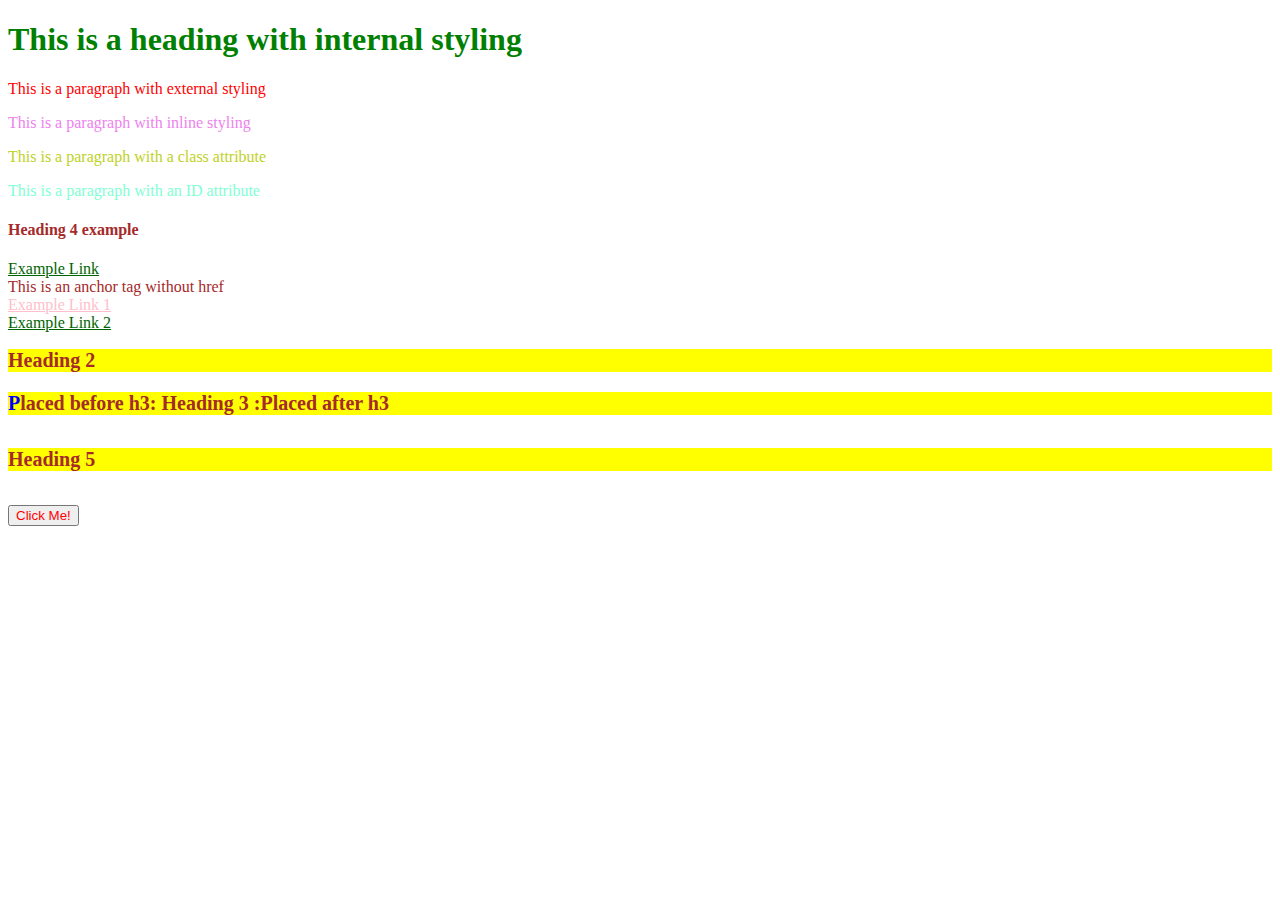
<file: CSS/index.html>
<!DOCTYPE html>
<html lang="en">
    <head>
        <meta charset="UTF-8">
        <meta name="viewport" content="width=device-width, initial-scale=1.0">
        <title>CSS Basics</title>
        <!-- External styling -->
        <link rel="stylesheet" href="styles.css"/>
         <!-- Internal styling -->
        <style>
            h1{
                color:green;
            }
        </style>
    </head>
    <body>
        <!-- ORDER OF PRIORITY
            1. Inline CSS
            2. External CSS
            3. Internal CSS -->
        <h1>This is a heading with internal styling</h1>
        <p>This is a paragraph with external styling</p>
        <!-- Inline styling -->
        <p style="color:violet">This is a paragraph with inline styling</p>
        <!-- id, classes -->
        <p class="parag1">This is a paragraph with a class attribute</p>
        <p id="parag2">This is a paragraph with an ID attribute</p>
        
        <h4 href="www.example.com">Heading 4 example</h4>
        <a href="www.example.com"> Example Link </a>

        <br />

        <a> This is an anchor tag without href </a>

        <br />

        <a href="www.example1.com"> Example Link 1 </a>

        <br />

        <a href="www.example2.com"> Example Link 2 </a>

        <h2 class="heading2">Heading 2</h2>
        <h3 id="heading3">Heading 3</h3>
        <h5>Heading 5</h5>

        <button id="btn">Click Me!</button>
    </body>
</html>
</file>
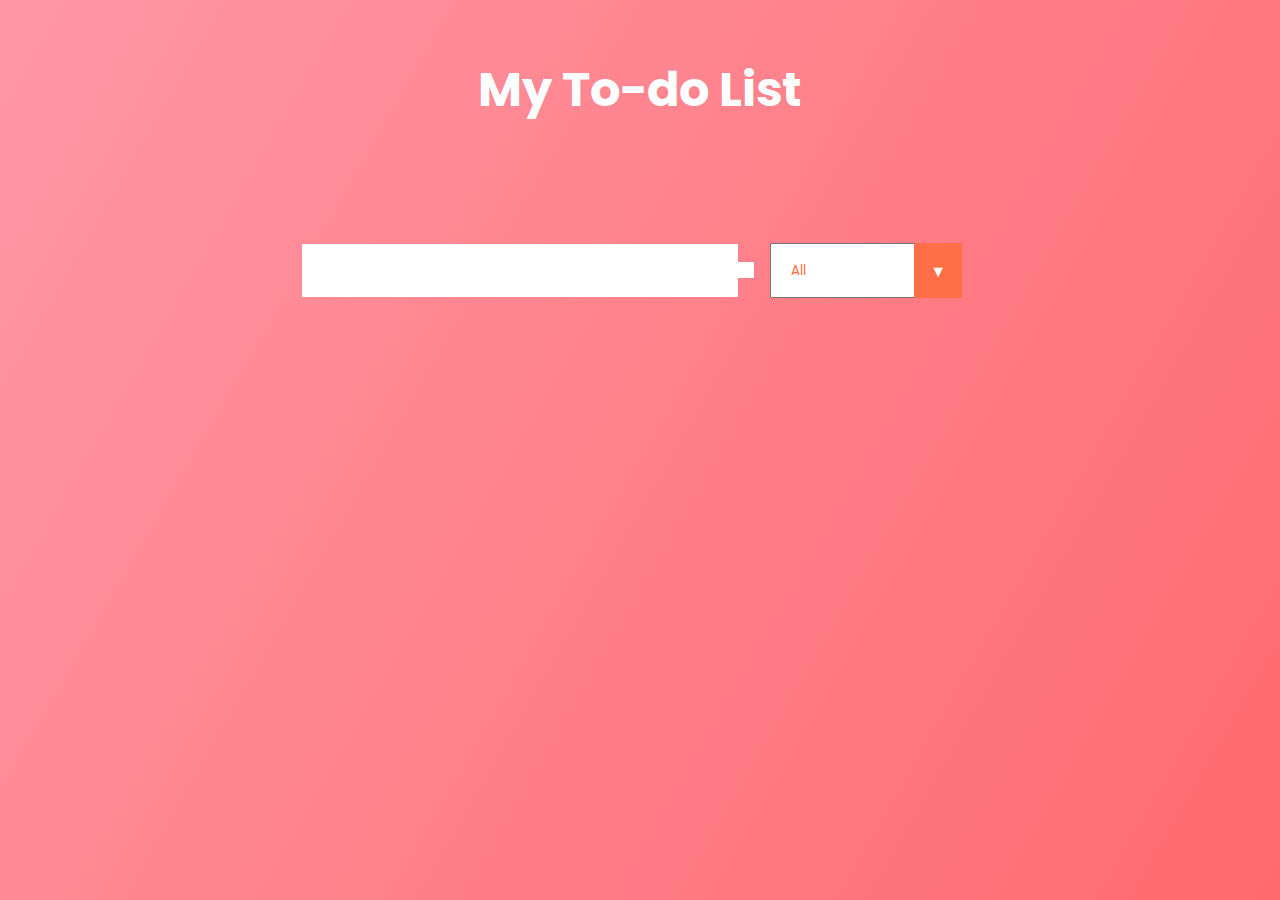
<file: Project/index.html>
<!DOCTYPE html>
<html lang="en">
<head>
    <meta charset="UTF-8">
    <meta name="viewport" content="width=device-width, initial-scale=1.0">
    <title>To-do List</title>
    <link href="https://fonts.googleapis.com/css2?family=Poppins&display=swap" rel="stylesheet"/>
    <link
      rel="stylesheet" href="https://cdnjs.cloudflare.com/ajax/libs/font-awesome/5.12.1/css/all.min.css"
      integrity="sha256-mmgLkCYLUQbXn0B1SRqzHar6dCnv9oZFPEC1g1cwlkk="      
      crossorigin="anonymous"/>
    <link rel="stylesheet" href="styles.css"/>
</head>
<body>
    <header>
        <h1>My To-do List</h1>
    </header>  
    <form>
        <input type="text" class="todo-input"/>
        <button class="todo-button" type="submit">
        <i class="fas fa-plus-square"></i>
    </button>
    <div class="select">
        <select name="todos" class="filter-todo">
            <option value="all">All</option>
            <option value="completed">Completed</option>
            <option value="uncompleted">Uncompleted</option>
        </select>
    </div>
    </form>
    <div class="todo-container">
        <ul class="todo-list"></ul>
    </div>
    <script src="script.js"></script>
</body>
</html>
</file>
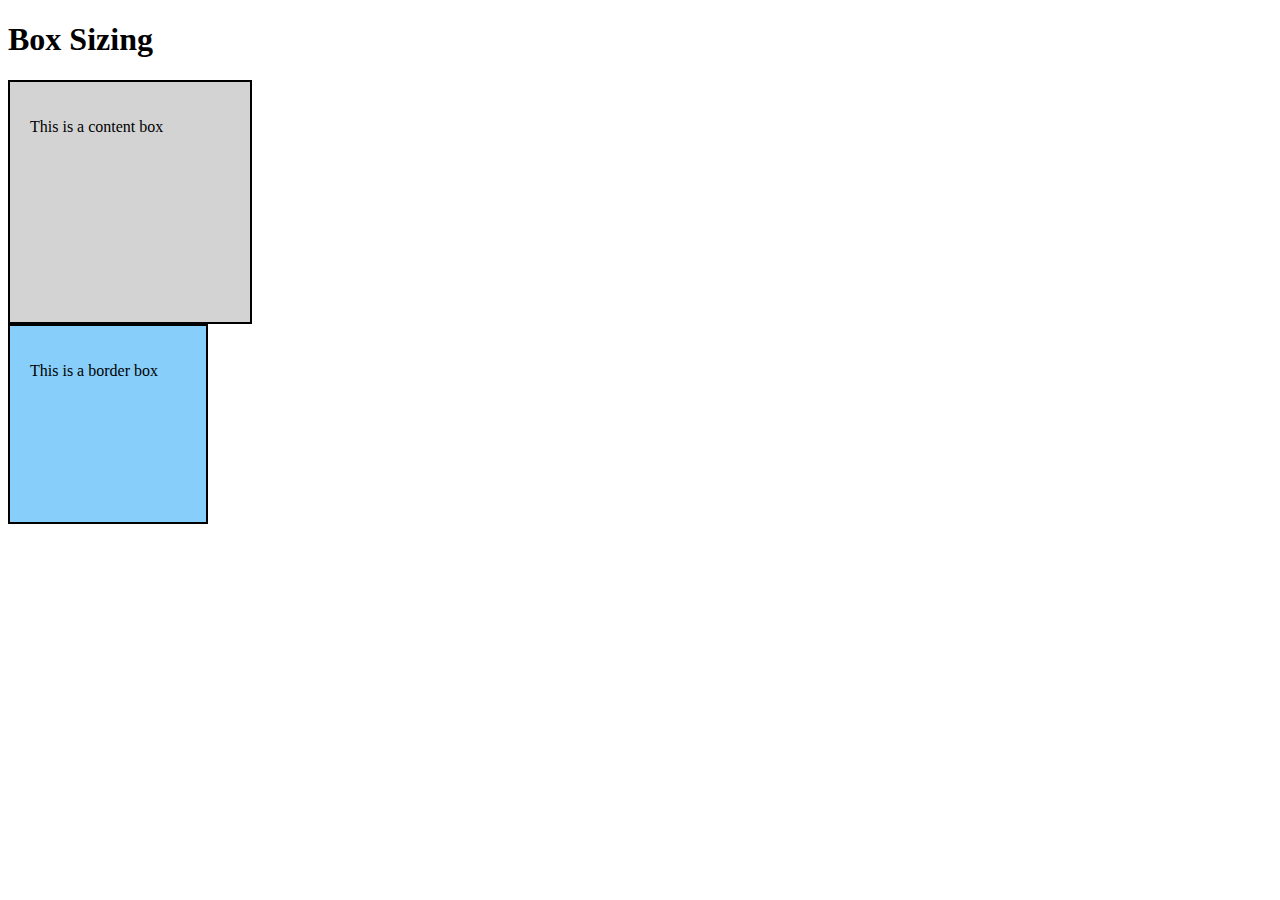
<file: CSS/box-sizing.html>
<!DOCTYPE html>
<html lang="en">
<head>
    <meta charset="UTF-8">
    <meta name="viewport" content="width=device-width, initial-scale=1.0">
    <title>Box-Sizing</title>
    <style>
        .content-box {
          width: 200px;
          height: 200px;
          padding: 20px;
          border: 2px solid black;
          background-color: lightgray;
          box-sizing: content-box;
        }
  
  
        .border-box {
          width: 200px;
          height: 200px;
          padding: 20px;
          border: 2px solid black;
          background-color: lightskyblue;
          box-sizing: border-box;
        }
      </style>
</head>
<body>
    <h1>Box Sizing</h1>

    <div class="content-box">
        <p>This is a content box</p>
    </div>
        
    <div class="border-box">
        <p>This is a border box</p>
    </div>
        
</body>
</html>
</file>
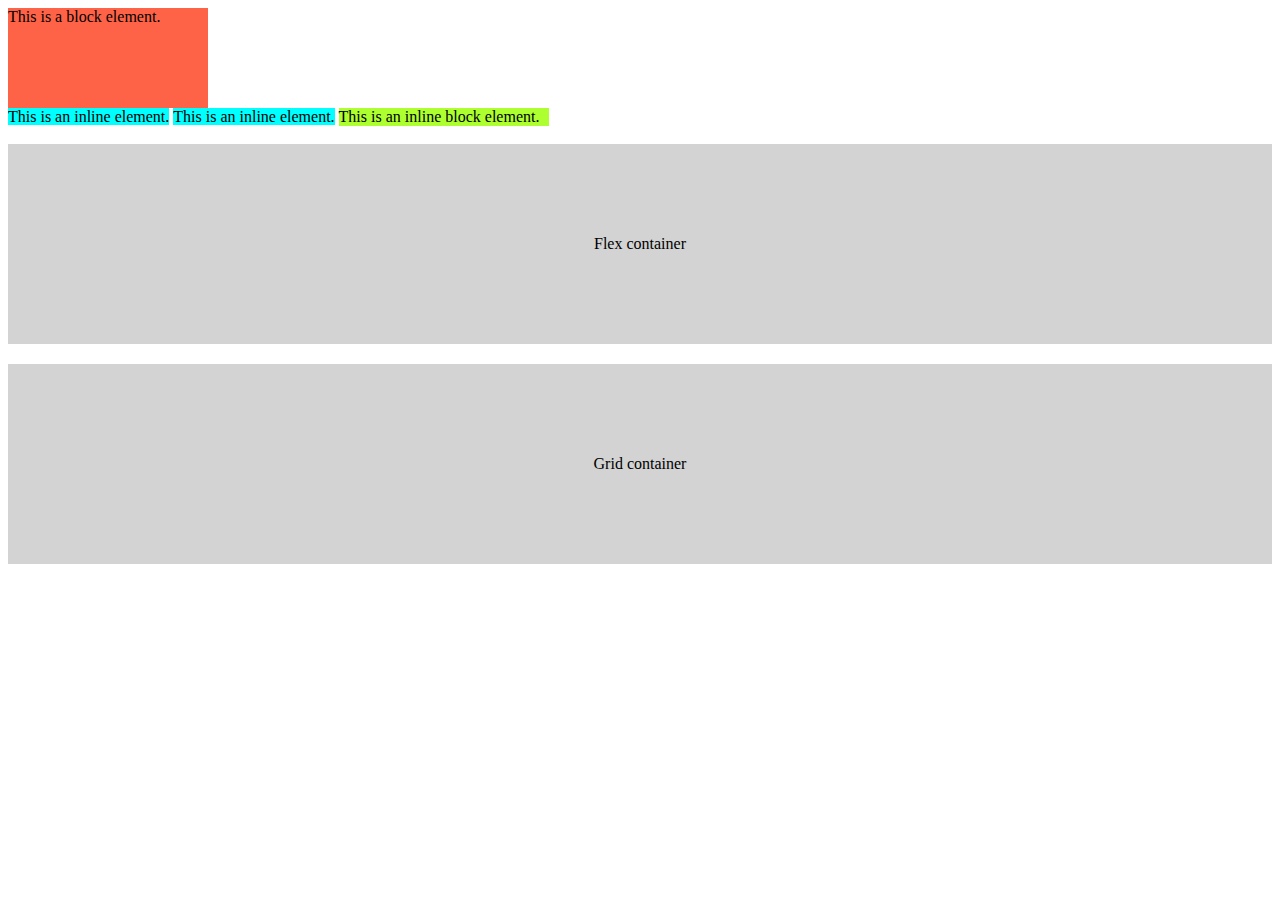
<file: CSS/display.html>
<!DOCTYPE html>
<html lang="en">
<head>
    <meta charset="UTF-8">
    <meta name="viewport" content="width=device-width, initial-scale=1.0">
    <title>Document</title>
    <style>
        .block{
            display: block;
            width: 200px;
            height: 100px;
            background-color: tomato;
        }

        .inline{
            display: inline;
            background-color: aqua;
            width: 200px; /* Does not work no matter what */
        }

        .inline-block{
            display: inline-block;
            background-color: greenyellow;
            width: 210px;
        }

        .none{
            display: none; /* Invisibility */
        }

        /* Flex */
        .flex-container{
            height: 200px;
            background-color: lightgray;
            margin-bottom: 20px;

            /* Flex properties */
            display: flex;
            justify-content: center;
            align-items: center;
        }

        /* Grid */
        .grid-container{
            height: 200px;
            background-color: lightgray;

            /* Grid properties */
            display: grid;
            place-items: center;
        }

    </style>
</head>
<body>
    <!-- Displays -->
    <div class="block">This is a block element.</div>
    <div class="inline">This is an inline element.</div>
    <div class="inline">This is an inline element.</div>
    <div class="inline-block">This is an inline block element.</div>
    <div class="inline-block none">This is an inline block element.</div>

    <br><br>
    
    <!-- Centering -->
    <div class="flex-container">
        <div class="centered-div">
            Flex container
        </div>
    </div>

    <div class="grid-container">
        <div class="centered-div">
            Grid container
        </div>
    </div>
</body>
</html>
</file>
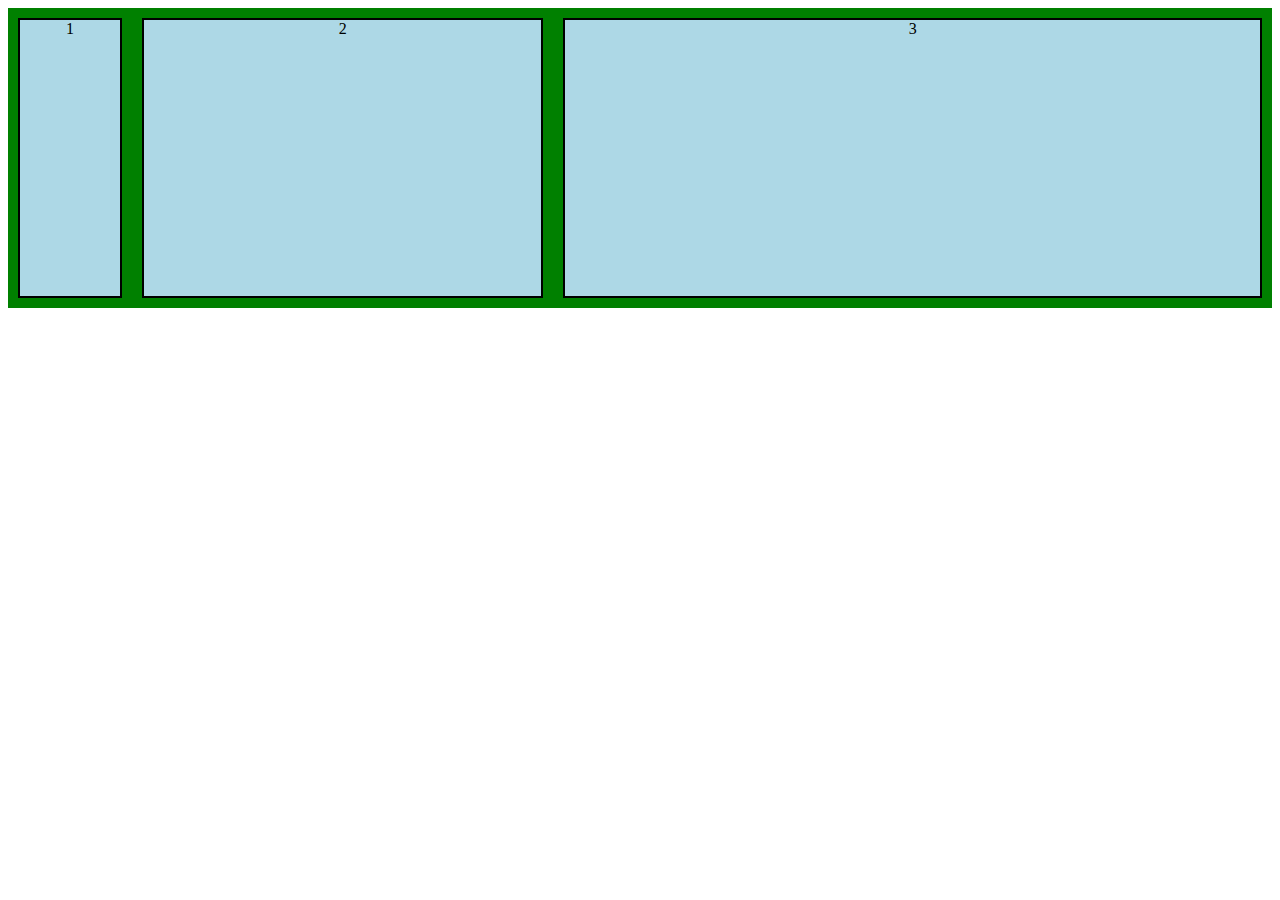
<file: CSS/flexbox.html>
<!DOCTYPE html>
<html lang="en">
<head>
    <meta charset="UTF-8">
    <meta name="viewport" content="width=device-width, initial-scale=1.0">
    <title>Document</title>
    <style>
        .container{
            /* General styling */
            height: 300px;
            background-color: green;
            margin-bottom: 20px;
        }

        .flexItems{
            width: 100px;
            margin: 10px;
            border: 2px black solid;
            background-color: lightblue;
            text-align: center;
        }

        /* Flex properties */
        .flexContainer{
            display: flex;
            flex-direction: row; /* Sets the MAIN axis */
            justify-content: space-between; /* Sets the alignment 
            based on the MAIN axis (start, center, end,
            space-around, space-evenly, and space-between)*/
            align-items: stretch; /* Sets the alignment based on the CROSS axis 
            (start, center, end, and stretch) */

        }

        /* Flex Grow - Willingness to grow */
        .flexItem1{
            flex-grow: 0; /* This will not grow */
        }

        .flexItem2{
            flex-grow: 1; /* Will grow */
        }

        .flexItem3{
            flex-grow: 2; /* More willing to grow */
        }

        /* Flex Stretch - Willingness to shrink */
        .flexItem1{
            flex-shrink: 2; /* More willing to shrink */
        }

        .flexItem2{
            flex-shrink: 1; /* Willing to shrink, default behavior */
        }

        .flexItem3{
            flex-shrink: 0; /* Will not shrink */
        }

    </style>
</head>
<body>
    <!-- Flex layout -->
    <div class="container flexContainer">
        <div class="flexItems flexItem1"> 1 </div>
        <div class="flexItems flexItem2"> 2 </div>
        <div class="flexItems flexItem3"> 3 </div>
    </div>
</body>
</html>
</file>
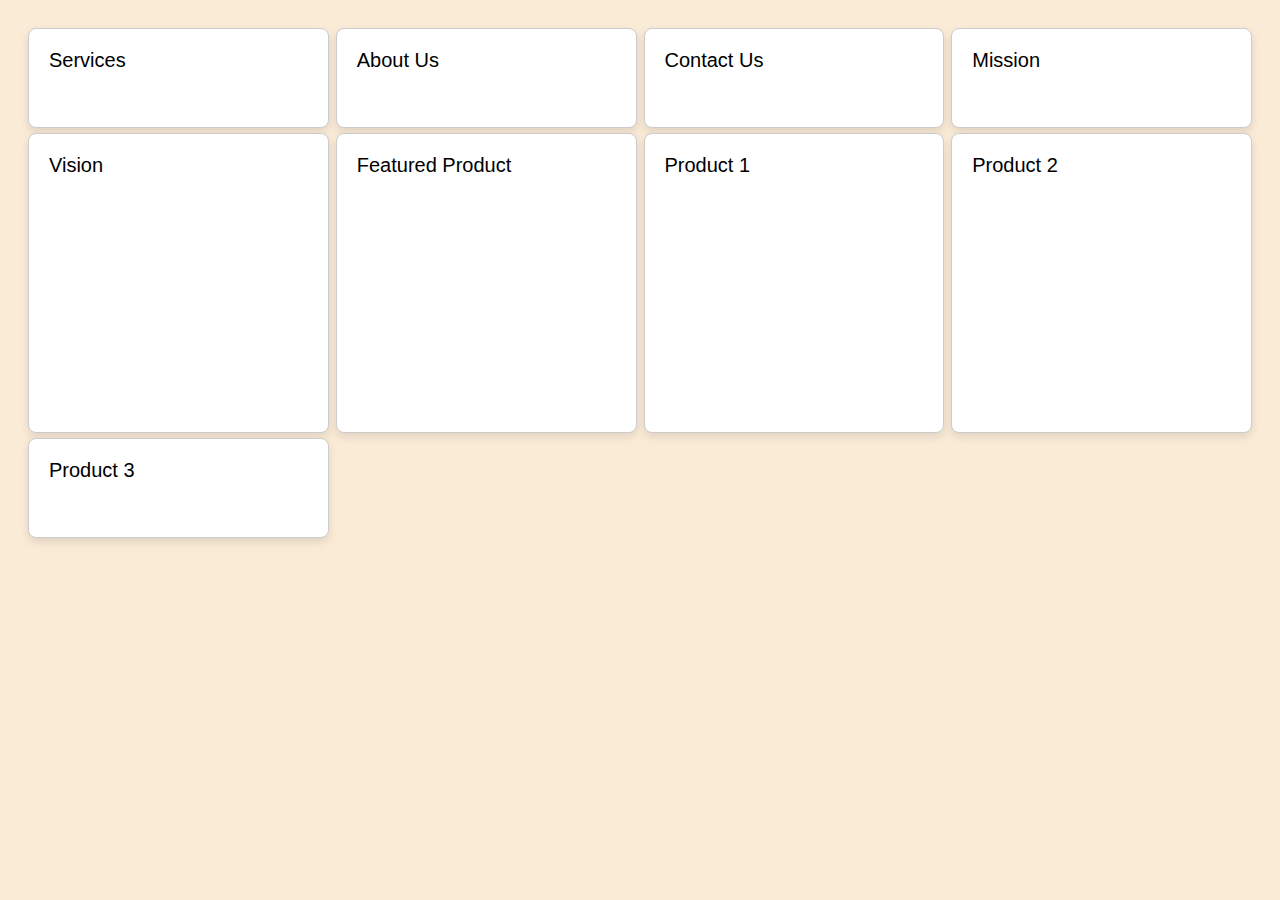
<file: CSS/grid.html>
<!DOCTYPE html>
<html lang="en">
<head>
    <meta charset="UTF-8">
    <meta name="viewport" content="width=device-width, initial-scale=1.0">
    <title>Document</title>
    <style>
        /* General styling */
        *{
            font-size: 20px;
            font-family: Arial, sans-serif;
        }

        body{
            background-color: antiquewhite;
        }

        .grid-container{
            padding: 20px;
        }

        .grid-item{
            background-color: #fff;
            border: 1px solid #ccc;
            border-radius: 8px;
            padding: 20px;
            box-shadow: 0 4px 8px rgba(0, 0, 0, 0.1);
            transition: all 0.3s ease; /* Makes the hovering smooth */
        }

        .grid-item:hover{
            background-color: burlywood;
            transform: translateY(-5px);
        }

        /* Grid */
        /* Using px */
        .grid-container{
            display: grid;
            grid-template-columns: 200px 200px 200px;
            /* grid-template-rows: 100px 300px; */
            grid-auto-rows: 100px 300px;
        }

        /* Using percentage values */
        .grid-container{
            grid-template-columns: repeat(4, 25%);
        }

        /* Using Fr (fraction) */
        .grid-container{
            /* 1fr 2fr 1fr 1fr */
            grid-template-columns: repeat(2, 1fr 2fr);
        }

        /* Gaps */
        .grid-container{
            /* column-gap: 20px;
            grid-row-gap: 10px; */

            gap: 5px 7px; /* row gap, column gap */
        }

        /* MEDIA QUERIES */
        /* 
            @media media-type (media-feature/condition){
                * insert css blocks here *
            }

            Mobile Devices: Less than 481px
            iPads, Tablets: 481px - 768px
            Small Screens, Laptops: 769px - 1024px
            Desktops, Large Screens: 1025px - 1200px
            Extra Large Screens, TV: 1201px and greater
        */

        /* Media query for large screens */
        @media screen and (min-width: 1025px){
            .grid-container{
                grid-template-columns: repeat(4, 1fr);
            }
        }

        /* Media query for small to laptop screens */
        @media screen and (min-width: 769px) and (max-width: 1024px){
            .grid-container{
                grid-template-columns: repeat(3, 1fr);
            }
        }

        /* Media query for iPad and tablet */
        @media screen and (min-width: 481px) and (max-width: 768px){
            .grid-container{
                grid-template-columns: repeat(2, 1fr);
            }
        }

        /* Media query for mobile devices */
        @media screen and (max-width: 480px){
            .grid-container{
                grid-template-columns: repeat(1, 1fr);
            }

            .grid-item-7, .grid-item-8, .grid-item-9{
                display: none;
            }
        }
    </style>
</head>
<body>
    <div class="grid-container">
        <div class="grid-item grid-item-1">Services</div>
        <div class="grid-item grid-item-2">About Us</div>
        <div class="grid-item grid-item-3">Contact Us</div>
        <div class="grid-item grid-item-4">Mission</div>
        <div class="grid-item grid-item-5">Vision</div>
        <div class="grid-item grid-item-6">Featured Product</div>     
        <div class="grid-item grid-item-7">Product 1</div>
        <div class="grid-item grid-item-8">Product 2</div>
        <div class="grid-item grid-item-9">Product 3</div>
        
    </div>
</body>
</file>
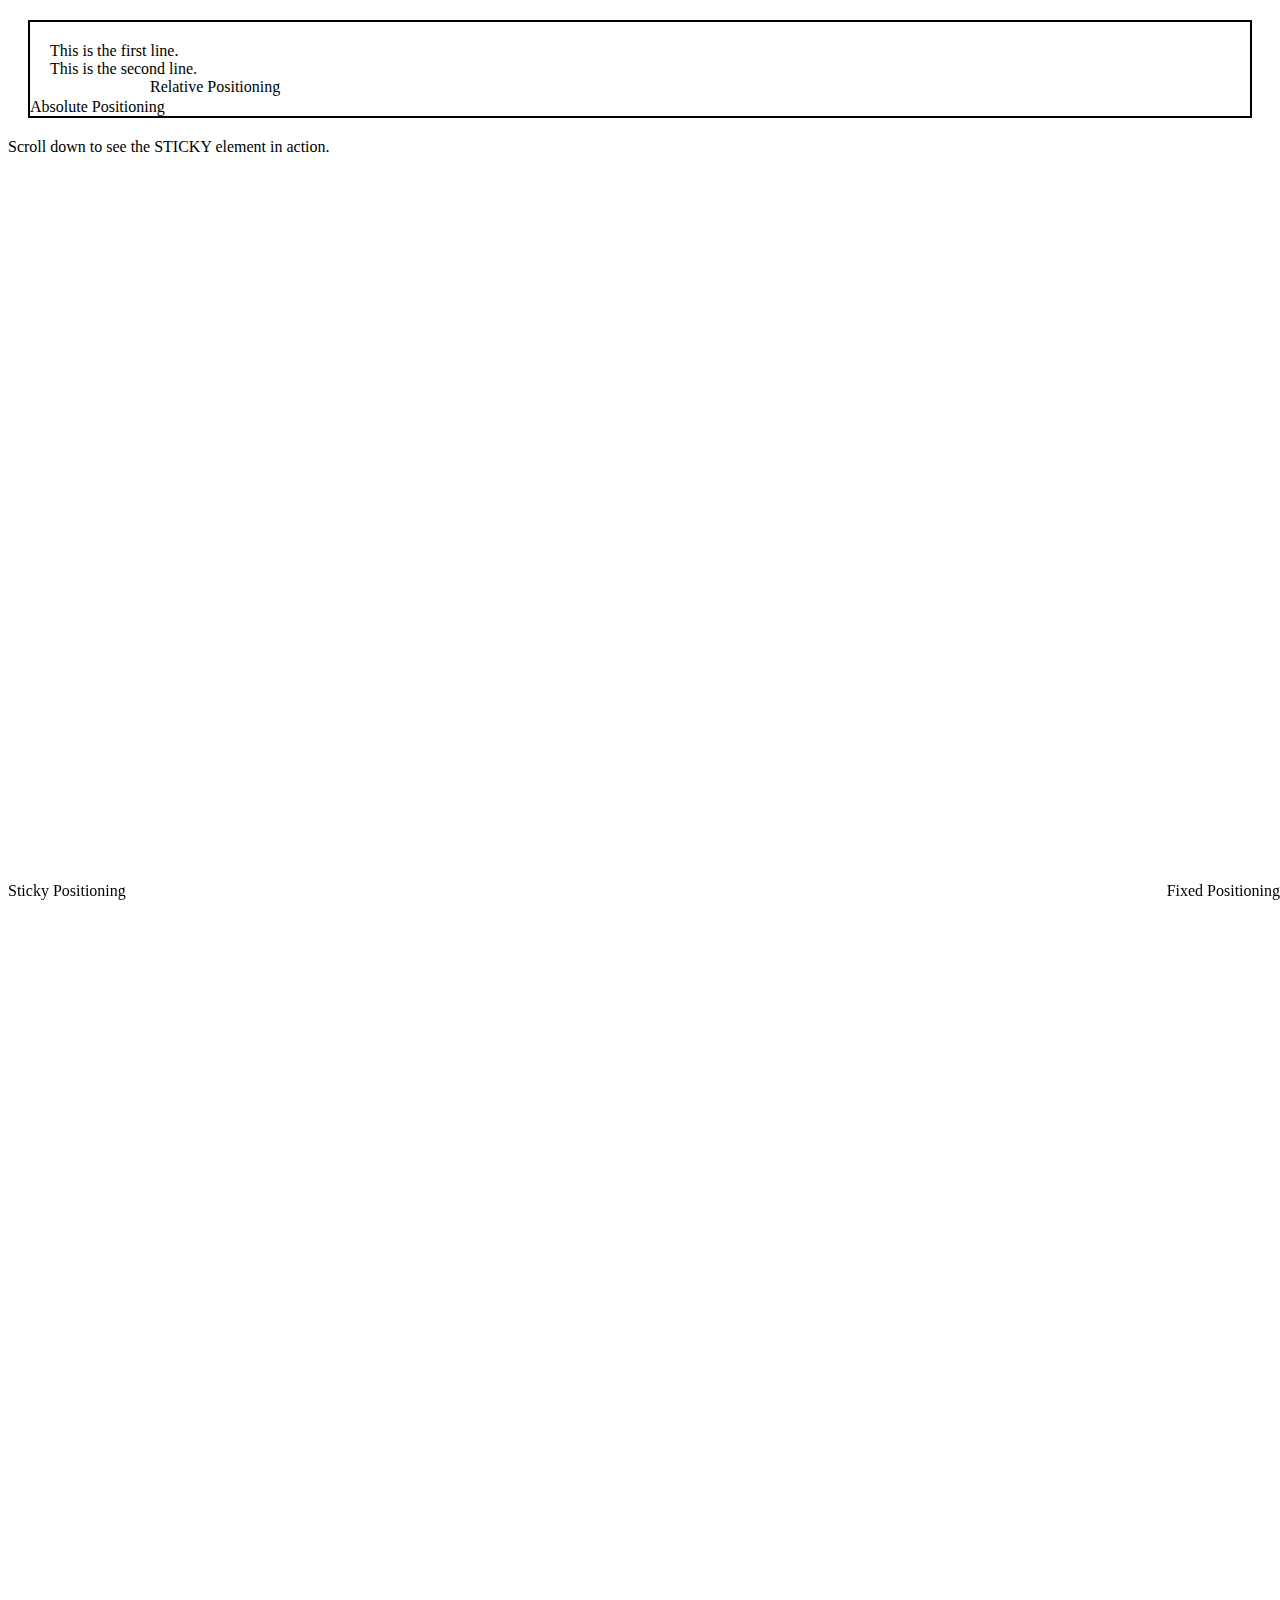
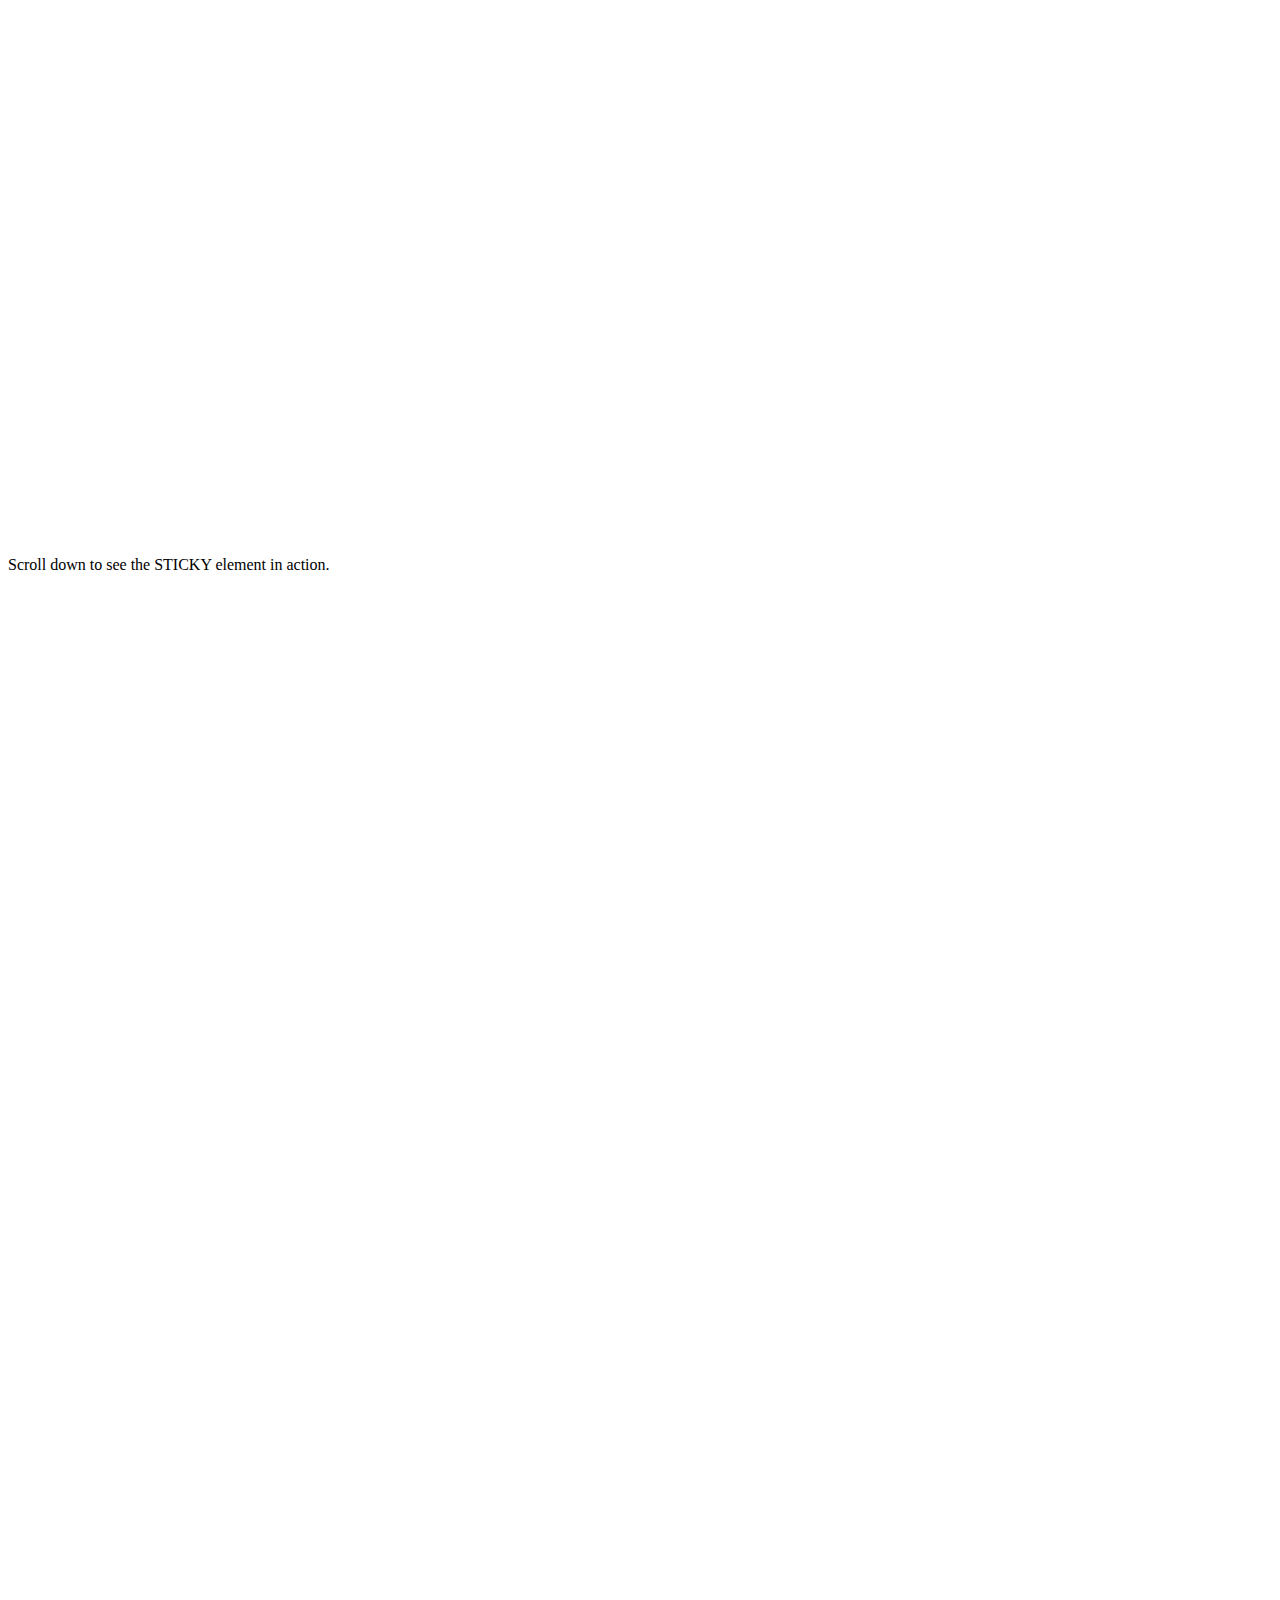
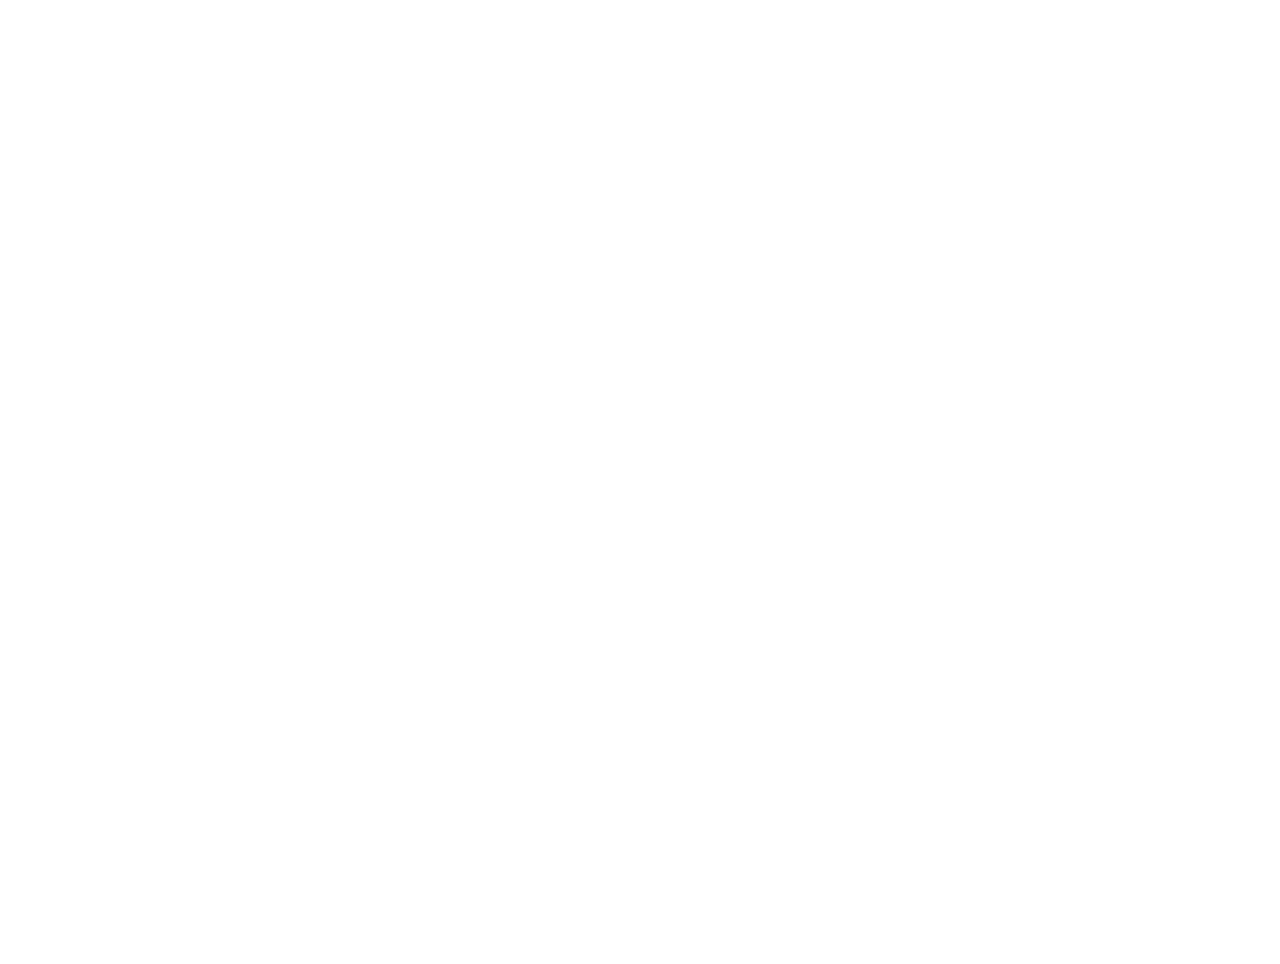
<file: CSS/positioning.html>
<!DOCTYPE html>
<html lang="en">
<head>
    <meta charset="UTF-8">
    <meta name="viewport" content="width=device-width, initial-scale=1.0">
    <title>Document</title>
    <style>
        /* Ancestor element */
        .ancestor{
            position: relative; /* IMPORTANT!!! */
            border: 2px solid black;
            padding: 20px;
            margin: 20px;
        }

        /* Relative element */
        .relative{
            /* Can move based on its original position */
            position: relative;

            /* Positioning properties
            top, right, bottom, and left */
            
            /* top: 100px; */
            left: 100px;
            width: 150px;
        }

        /* Absolute positioning */
        .absolute{
            /* Can move based on its parent/ancestor */
            position: absolute;

            /* Positioning property */
            /*top: 0px;*/
            left: 0px;
            bottom: 0px;
            
        }

        /* Fixed positioning */
        .fixed{
            /* Will stay in place while scrolling */
            position: fixed;

            bottom: 0px;
            right: 0px;
        }


        /* Sticky positioning */
        .sticky{
             /* by default, it is static (default). 
             But when we reach a certain positioning property, 
             it becomes fixed */
            position: sticky;

            top: 0px;
            bottom: 0px;
        }

    </style>
</head>
<body>
        <div class="ancestor">
            <div>This is the first line.</div>
            <div>This is the second line.</div>
            <div class="relative">Relative Positioning</div>
            <div class="absolute">Absolute Positioning</div>
            <div class="fixed">Fixed Positioning</div>
        </div>

        <div style="height: 2000px;">Scroll down to see the STICKY element in action.</div>
        <div class="sticky">Sticky Positioning</div>
        <div style="height: 2000px;">Scroll down to see the STICKY element in action.</div>
</body>
</html>
</file>
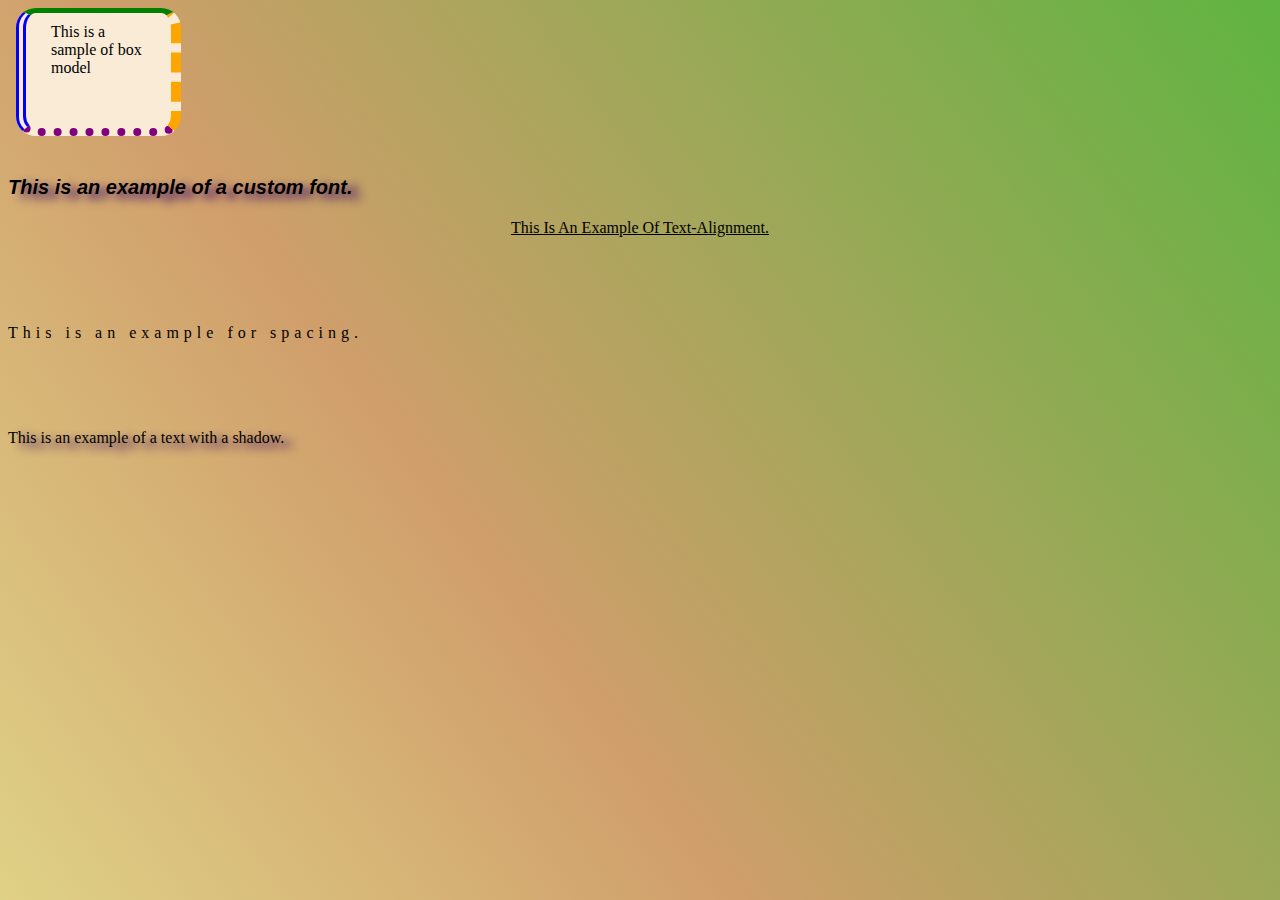
<file: CSS/styling.html>
<!DOCTYPE html>
<html lang="en">
<head>
    <meta charset="UTF-8">
    <meta name="viewport" content="width=device-width, initial-scale=1.0">
    <title>Styling and Text Formatting</title>
    <link rel="stylesheet" href="styling.css"/>
</head>
<body>
    <p class="box-model">This is a sample of box model</p>
    <p class="font-sample" id="shadow-sample">This is an example of a custom font.</p>
    <p class="text-sample">This is an example of text-alignment.</p>
    <p id="spacing-sample">This is an example for spacing.</p>
    <p id="shadow-sample">This is an example of a text with a shadow.</p>
</body>
</html>
</file>
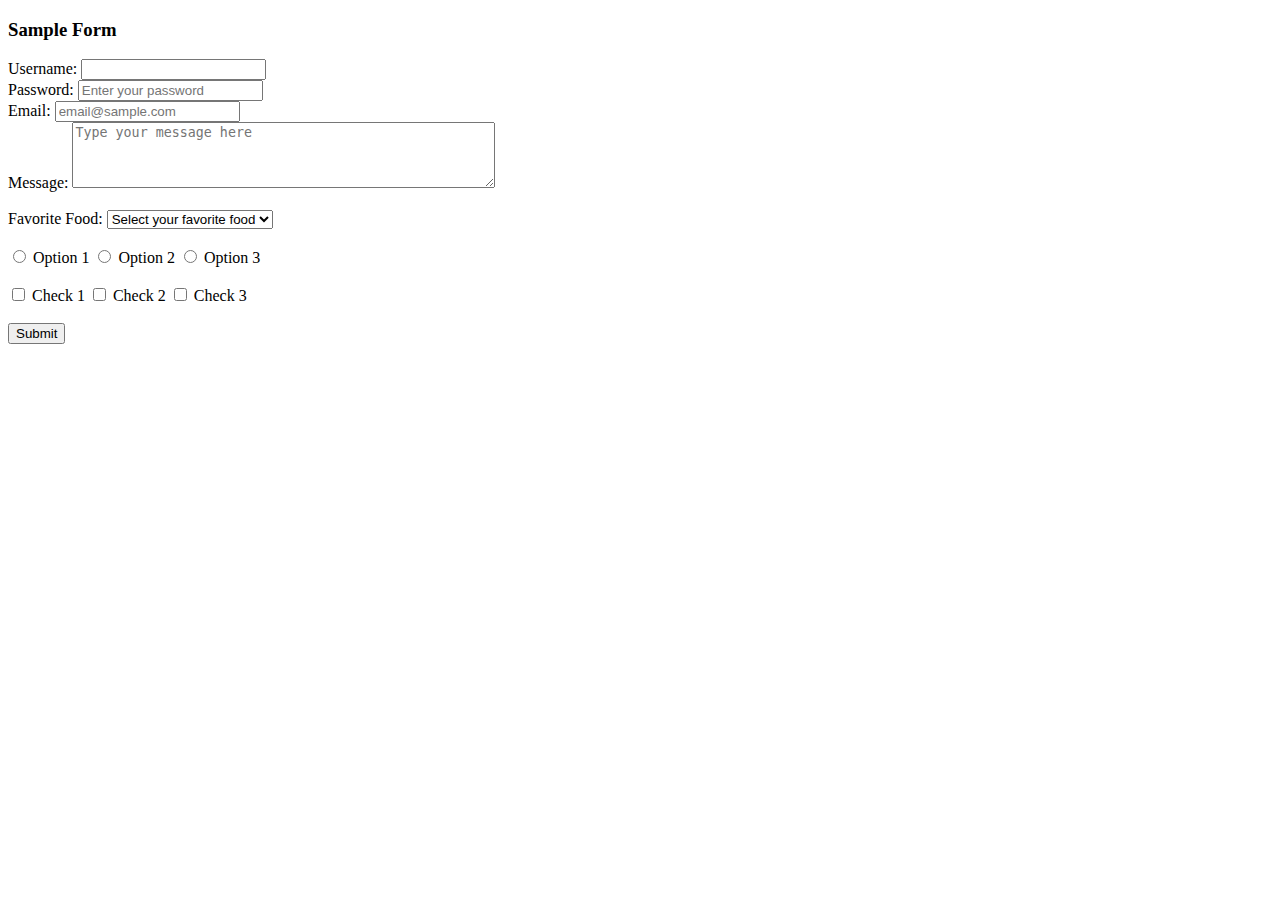
<file: HTML/forms.html>
<!DOCTYPE html>
<html lang="en">
<head>
    <meta charset="UTF-8">
    <meta name="viewport" content="width=device-width, initial-scale=1.0">
    <title>Document</title>
</head>
<body>
    <!--FORMS-->
    <form>
        <h3>Sample Form</h3>
        <!--Text input-->
        <label for="name">Username: </label>
        <input type="text" id="name" required>

        <br>
        <label for="password">Password: </label>
        <input type="password" id="password" placeholder="Enter your password" required>

        <br>
        <label for="email">Email: </label>
        <input type="email" id="email" placeholder="email@sample.com" required>

        <br>

        <!--Textarea-->
        <label for="message">Message: </label>
        <textarea id="message" rows="4" cols="50" 
        placeholder="Type your message here"></textarea>
        <br>
        <br>
        

        <!--Select (drop-down menu)-->
        <label for="Favorite Food">Favorite Food:</label>
        <select id="Favorite food">
            <option selected disabled>Select your favorite food</option>
            <option value="pizza">Pizza</option>
            <option value="steak">Steak</option>
            <option value="fries">Fries</option>
            <option value="ice cream">Ice Cream</option>
            <option value="rice">Rice</option>
            <option value="other">Other</option>
        </select>
        <br>
        <br>

        <!--Radio buttons-->
        
        <input type="radio" name="options" id="option1" value="option1">
        <label for="option1">Option 1</label>
        <input type="radio" name="options" id="option2" value="option2">
        <label for="option2">Option 2</label>
        <input type="radio" name="options" id="option3" value="option3">
        <label for="option3">Option 3</label>
        
        <br>

        <!--Checkboxes-->
        <br>

        <input type="checkbox" name="checkboxes" id="check1" value="check1">
        <label for="check1">Check 1</label>
        <input type="checkbox" name="checkboxes" id="check2" value="check2">
        <label for="check1">Check 2</label>
        <input type="checkbox" name="checkboxes" id="check3" value="check3">
        <label for="check1">Check 3</label>
        <br><br>

        <button type="submit">Submit</button>

    </form>
</body>
</html>
</file>
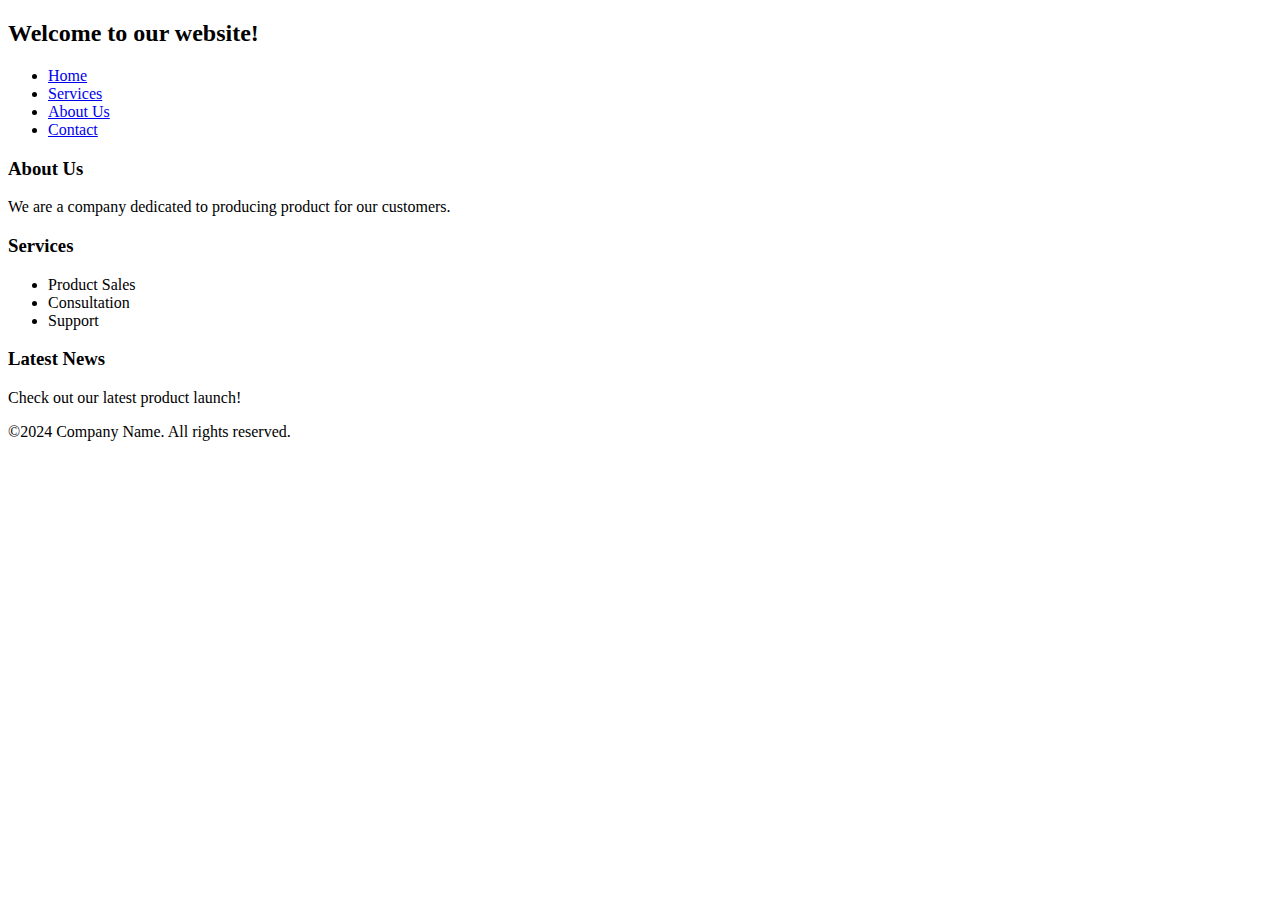
<file: HTML/semantics.html>
<!DOCTYPE html>
<html lang="en">
<head>
    <meta charset="UTF-8">
    <meta name="viewport" content="width=device-width, initial-scale=1.0">
    <title>Document</title>
</head>
<body>
    <!--Semantic HTML - 
    gives meaning to our code -->
    <header>
        <h2>Welcome to our website!</h2>
        <nav>
            <ul>
                <li><a href="#">Home</a></li>
                <li><a href="#">Services</a></li>
                <li><a href="#">About Us</a></li>
                <li><a href="#">Contact</a></li>
            </ul>
        </nav>
    </header>

    <main>
        <section>
            <h3>About Us</h3>
            <p>We are a company dedicated to 
                producing product for our customers.
            </p>
        </section>
        <section>
            <h3>Services</h3>
            <ul>
                <li>Product Sales</li>
                <li>Consultation</li>
                <li>Support</li>
            </ul>
        </section>
    </main>

    <aside>
        <h3>Latest News</h3>
        <p>Check out our latest product launch!</p>
    </aside>
    
    <footer>
        <p>&copy;2024 Company Name. All rights reserved.</p>
    </footer>
</body>
</html>
</file>
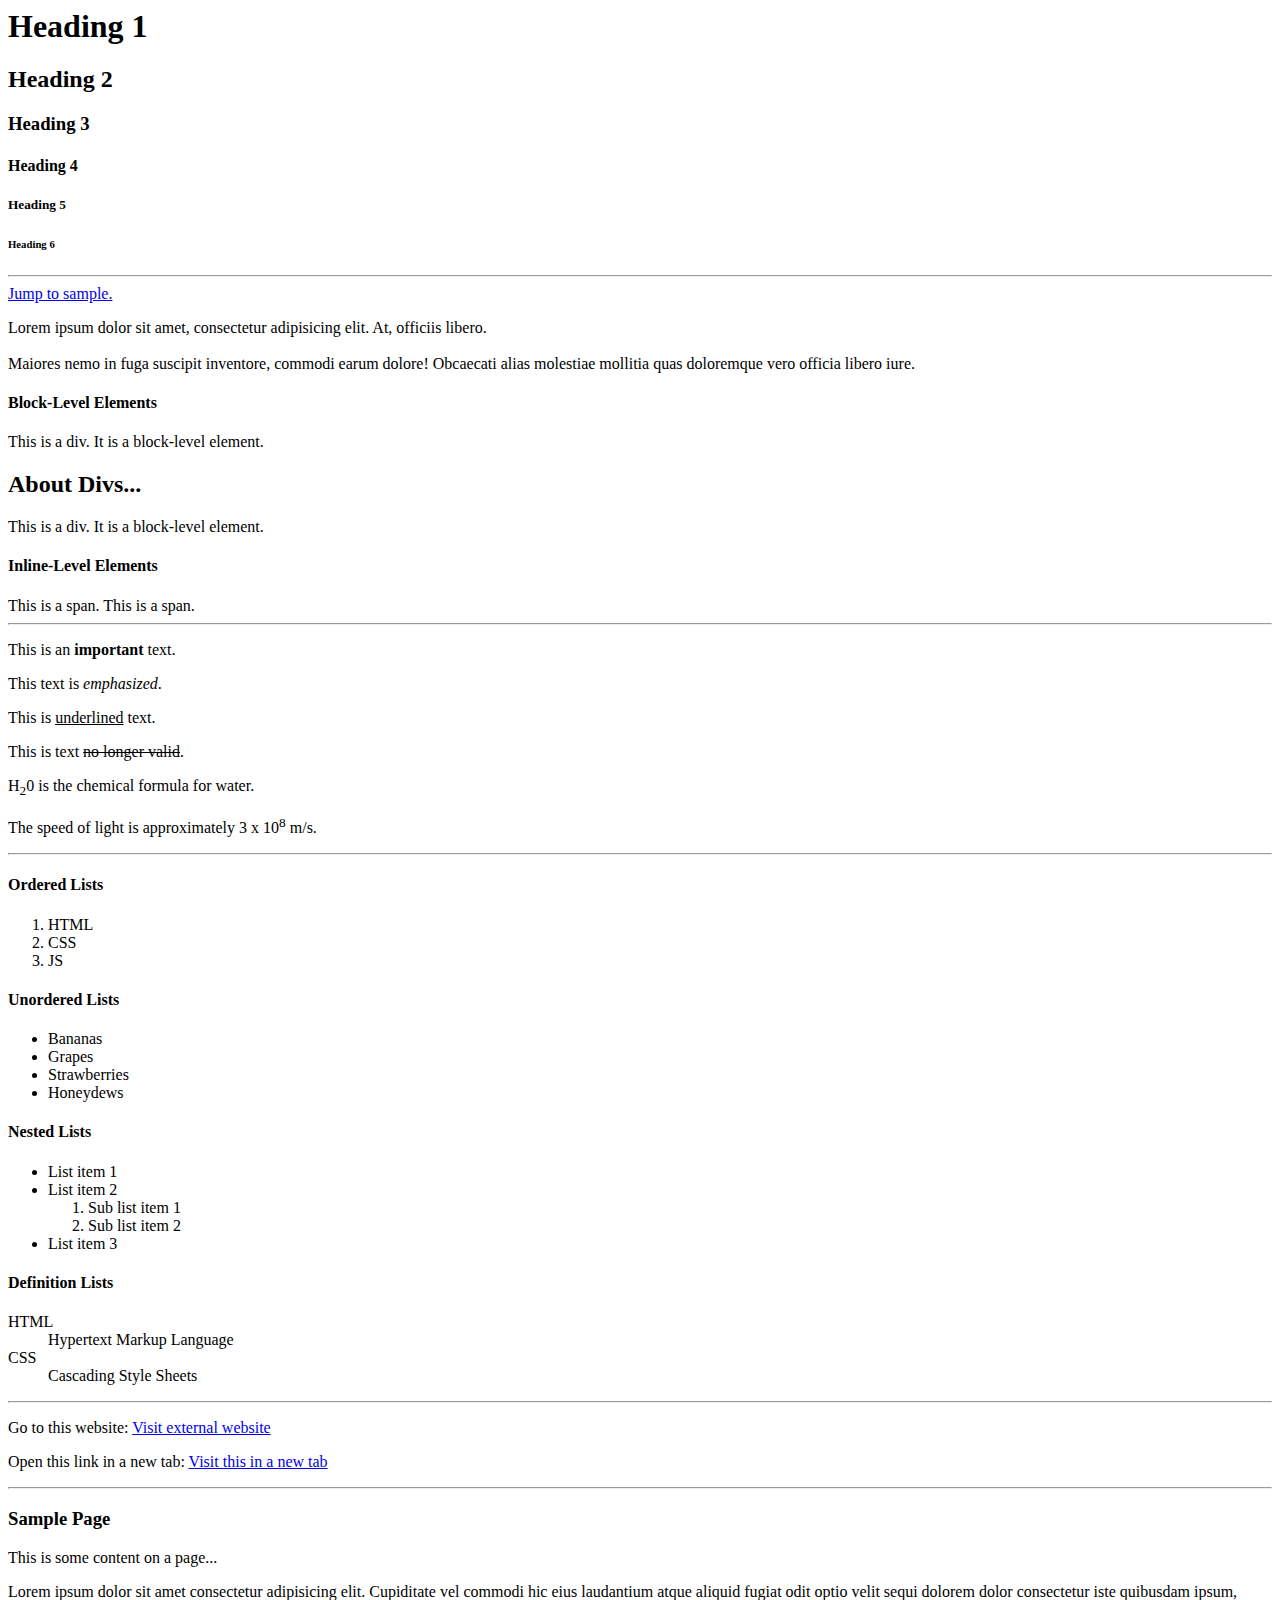
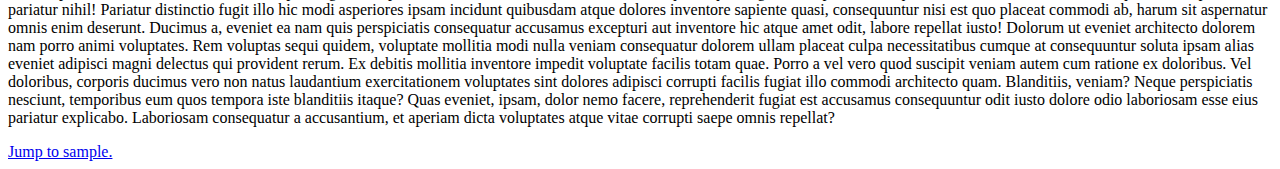
<file: HTML/typography.html>
<!-- HTML stands for HyperText Markup Language -->

<html>
    <head>
        <title>HTML Typography</title>
    </head>
    <body>
        <!-- Text formatting -->
        <h1>Heading 1</h1>
        <h2>Heading 2</h2>
        <h3>Heading 3</h3>
        <h4>Heading 4</h4>
        <h5>Heading 5</h5>
        <h6>Heading 6</h6>

        <hr>
        
        <a href="#sample">Jump to sample.</a>
        <p>Lorem ipsum dolor sit amet, consectetur adipisicing elit. At, officiis libero.
            
            <br><br>

            Maiores nemo in fuga suscipit inventore, commodi earum dolore! 
            Obcaecati alias molestiae mollitia quas doloremque vero officia libero iure.</p>
            
            <!-- Structural elements -->
            <h4>Block-Level Elements</h4>
            <div>This is a div. It is a block-level element.</div>
            <div>
                <h2>About Divs...</h2>
                <p>This is a div. It is a block-level element.</p>
            </div>

            <h4>Inline-Level Elements</h4>
            <span>This is a span.</span>
            <span>This is a span.</span>

            <!-- Text styling -->
            <hr>

            <p>This is an <b> important </b> text.</p>
            <p>This text is <em> emphasized</em>.</p>
            <p>This is <u>underlined</u> text.</p>
            <p>This is text <s>no longer valid</s>.</p>
            <p>H<sub>2</sub>0 is the chemical formula for water.</p>
            <p>The speed of light is approximately 3 x 10<sup>8</sup> m/s.</p>
            
            <!--Lists-->
            <hr>
            <h4>Ordered Lists</h4>
            <ol>
                <li>HTML</li>
                <li>CSS</li>
                <li>JS</li>
            </ol>
            <h4>Unordered Lists</h4>
            <ul>
                <li>Bananas</li>
                <li>Grapes</li>
                <li>Strawberries</li>
                <li>Honeydews</li>
            </ul>
            <h4>Nested Lists</h4>
            <ul>
                <li>List item 1</li>
                <li>List item 2</li>
                    <ol>
                    <li>Sub list item 1</li>
                    <li>Sub list item 2</li>
                </ol>
                <li>List item 3</li>
            </ul>
            <h4>Definition Lists</h4>
            <dl>
                <dt>HTML</dt>
                <dd>Hypertext Markup Language</dd>
                <dt>CSS</dt>
                <dd>Cascading Style Sheets</dd>
            </dl>

            <!--Links-->
            <hr>
            <p>
                Go to this website: 
                <a href="https://www.example.com">Visit external website</a>
            </p>
            <p>
                Open this link in a new tab:
                <a href="https://www.example.com" target="_blank" 
                rel="norefferrer">Visit this in a new tab</a>
            </p>
            <!--Creating anchor points within a page-->
            <hr>
            <h3 id="sample">Sample Page</h3>
            <p>This is some content on a page...</p>

            <p>Lorem ipsum dolor sit amet consectetur adipisicing elit. Cupiditate vel commodi hic eius laudantium atque 
                aliquid fugiat odit optio velit sequi dolorem dolor consectetur iste quibusdam ipsum, pariatur 
                nihil! Pariatur distinctio fugit illo hic modi asperiores ipsam incidunt quibusdam atque dolores 
                inventore sapiente quasi, consequuntur nisi est quo placeat commodi ab, harum sit aspernatur omnis 
                enim deserunt. Ducimus a, eveniet ea nam quis perspiciatis consequatur accusamus excepturi aut inventore 
                hic atque amet odit, labore repellat iusto! Dolorum ut eveniet architecto dolorem nam porro animi voluptates. 
                Rem voluptas sequi quidem, voluptate mollitia modi nulla veniam consequatur dolorem ullam placeat culpa 
                necessitatibus cumque at consequuntur soluta ipsam alias eveniet adipisci magni delectus qui provident rerum. 
                Ex debitis mollitia inventore impedit voluptate facilis totam quae. Porro a vel vero quod suscipit veniam 
                autem cum ratione ex doloribus. Vel doloribus, corporis ducimus vero non natus laudantium exercitationem 
                voluptates sint dolores adipisci corrupti facilis fugiat illo commodi architecto quam. Blanditiis, veniam? 
                Neque perspiciatis nesciunt, temporibus eum quos tempora iste blanditiis itaque? Quas eveniet, ipsam, dolor 
                nemo facere, reprehenderit fugiat est accusamus consequuntur odit iusto dolore odio laboriosam esse eius 
                pariatur explicabo. Laboriosam consequatur a accusantium, et aperiam dicta voluptates atque vitae corrupti 
                saepe omnis repellat?</p>
            
            <a href="#sample">Jump to sample.</a>
    </body>
</html>
</file>
<file: CSS/styles.css>
/* Universal selector */
* {
    color:brown;
}

/* Element selector */
p{
    color:red;
}

/* Class selector */
.parag1 {
    color:rgb(190, 210, 38);
}

/* ID selector */
#parag2 {
    color:aquamarine;
}

/* Attribute selector */
/* targetting href attribute */
[href] {
    color:brown;
}

/* targetting a with href attribute */
a[href] {
    color:darkgreen;
}

/* targetting value of href */
a[href="www.example1.com"] {
    color:pink;
}

/* Grouping selector */
/*h2,h3 {
    font-size: 20px;
    background-color: yellow;
}*/
.heading2, #heading3, h5{
    font-size: 20px;
    background-color: yellow;
}

/* pseudo classes */
h2:hover {
    background-color: skyblue;
    color:brown;
}

/* pseudo elements */
h3::before {
    content: "Placed before h3: ";
}

h3::after {
    content: " :Placed after h3";
}

h3::first-letter {
    color: blue;
}

/* Earlier rule */
#btn {
    color:red;
}

/* Later rule */
button {
    color: blue;
}
</file>
<file: Project/styles.css>
*{
    margin: 0;
    padding: 0;
    box-sizing: border-box;
}

body{
    background-image: linear-gradient(120deg, #ff97a5, #ff6a6f);
    color: white;
    font-family: "Poppins", sans-serif;
    min-height: 100vh; /* Viewport height */
}

header{
    font-size: 1.5rem;
}

header, form{
    min-height: 20vh;
    display: flex; /*Allows us to center content horizontally */
    justify-content: center; /* ...horizontally*/
    align-items: center;  /*...and vertically*/
}

form input,
form button{
    padding: 0.5rem;
    font-size: 2rem;
    border: none;
    background: white;
}

form button{
    color: #f63c42;
    background: white;
    cursor: pointer;
    transition: all 0.3s ease;
}

form button:hover{
    background-color: #f63c42;
    color: white;
}

.todo-container{
    display: flex;
    justify-content: center; /* Aligns horizontally */
    align-items: center; /* Aligns vertically */
}

.todo-list{
    min-width: 30%;
    list-style: none;
}

.todo{
    margin: 0.5rem;
    background: white;
    color: black;
    font-size: 1.5rem;
    display: flex;
    justify-content: space-between; /* Aligns horizontally */
    align-items: center; /* Aligns vertically */
    transition: all 0.5s ease;
}

.filter-todo{
    padding: 1rem;
}

.todo li{
    flex: 1;
    /* flex grow, flex shrink, flex bases */
}

.trash-btn, 
.complete-btn{
    background: #f63c42;
    color: white;
    border: none;
    padding: 1rem;
    cursor: pointer;
    font-size: 1rem;
}

.complete-btn{
    /* background-color: #ff5f75; */
    background-color: #12cc3a
}

.todo-item{
    padding: 0rem 0.5rem; /*top, bottom, left, right*/
}

.fa-trash .fa-check{
    pointer-events: none;
}

.completed{
    text-decoration: line-through;
    opacity: 0.5;
}

.fall{
    transform: translateY(8rem) rotateZ(20deg);
    opacity: 0;
}

/* Custom select */
.select{
    margin: 1rem;
    position: relative;
    overflow: hidden;
}

select{
    color: #ff6f47;
    font-family: "Poppins", sans-serif;
    cursor: pointer;
    width: 12rem;
}

/* Arrow */
.select::after{
    content: "\25BC";
    position: absolute;
    top: 0;
    right: 0;
    padding: 1rem;
    background: #ff6f47;
    cursor: pointer;
    pointer-events: none;
}
</file>
<file: CSS/styling.css>
body {
    /* Images */
    /*background-image: url("./Images/bg.jpg");*/

    /* Links/Url */
    /*background-image: url("https://images.unsplash.com/photo-1614849286447-fb815456e5a5?ixlib=rb-4.0.3&ixid=M3wxMjA3fDB8MHxzZWFyY2h8MTd8fGxpZ2h0JTIwY29sb3VyfGVufDB8fDB8fHww&w=1000&q=80");*/

    background-color: cornflowerblue;
    
    /*gradient*/
    background: rgb(223, 209, 134);
    background: linear-gradient(54deg, rgba(223, 209, 134, 1) 0%, rgba(208, 158, 107, 1) 38%,
    rgba(95, 180, 65, 1) 100%);

    background-repeat: no-repeat;
    background-position: center;
    background-size: cover;
    background-attachment: fixed;
}

.font-sample {
    font-family:'Lucida Sans', 'Lucida Sans Regular', 'Lucida Grande', 
    'Lucida Sans Unicode', Geneva, Verdana, sans-serif;

    font-size: 20px;

    font-weight: bold;

    font-style: italic;
}

.text-sample {
    text-align: center;

    text-transform: capitalize;

    text-decoration: underline;
}

#spacing-sample {
    letter-spacing: 5px;

    line-height: 10;
}

#shadow-sample {
    text-shadow: 10px 5px 10px rgb(59, 13, 105);
    /* text-shadow
    x-coordinate
    y-coordinate
    blur radius
    color of the shadow */
}

.box-model {
    background-color: antiquewhite;
    height: 100px;
    width: 100px;

    /*padding-left: 10px;*/

    padding: 10px 20px 5px 25px;
    /*
    ===PADDING & MARGIN===
    1 value = applied to all 4 sides
    2 value = top and bottom side || right and left side
    3 value = top side || left and right side || bottom side
    4 value = top side || right side || bottom side || left side
    */

    border-color: crimson;
    border-width: 5px;
    border-style: dotted;

    border: 10px double blue;

    border-top: 5px solid green;

    border-right: 10px dashed orange;

    border-bottom: 8px dotted purple;

    border-radius: 20px;

    margin: 5px 10px 40px 8px;
}
</file>
